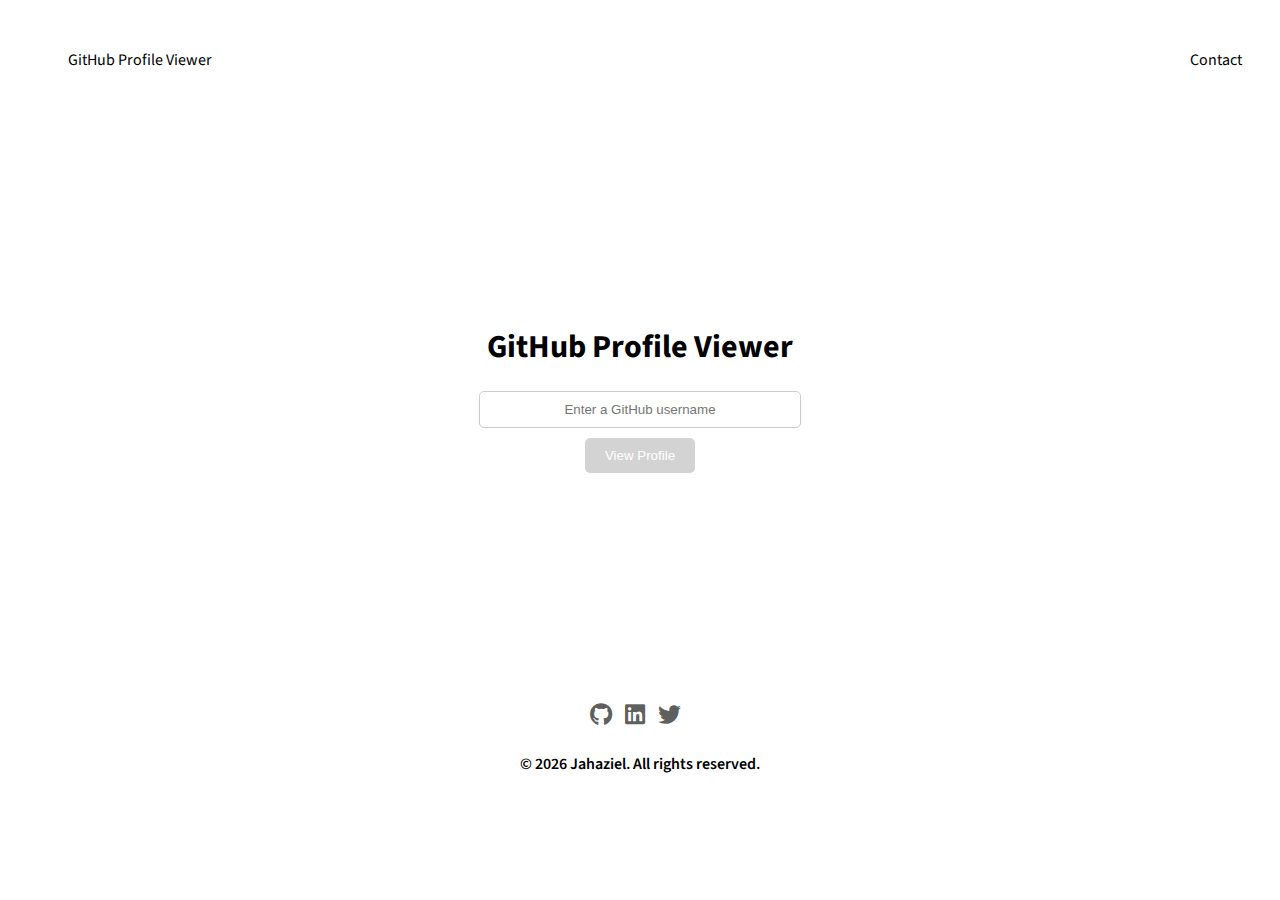
<file: index.html>
<!DOCTYPE html>
<html>
<head>
  <meta charset="UTF-8">
  <meta http-equiv="X-UA-Compatible" content="IE=edge">
  <meta name="viewport" content="width=device-width, initial-scale=1.0">
  <title>
    GitHub Profile Viewer
  </title>
  <link rel="icon" type="image/png" href="assets/github-mark-white.png">
  <link rel="stylesheet" type="text/css" href="css/styles.css">
  <link rel="preconnect" href="https://fonts.googleapis.com" />
  <link rel="preconnect" href="https://fonts.gstatic.com" crossorigin />
  <link href="https://fonts.googleapis.com/css2?family=Poppins:wght@100;200;300;400;500;600;700;800;900&family=Recursive:wght@300;400;500;600;700;800;900;1000&family=Source+Sans+Pro:ital,wght@0,200;0,300;0,400;0,600;0,700;0,900;1,200;1,300;1,400;1,600;1,700;1,900&display=swap" rel="stylesheet" />
  <link rel="stylesheet" href="https://cdnjs.cloudflare.com/ajax/libs/font-awesome/5.15.3/css/all.min.css"/>
  <link rel="stylesheet" href="https://cdnjs.cloudflare.com/ajax/libs/animate.css/4.1.1/animate.min.css"/>
</head>
<body>

  <header>
    <nav class="nav fade-in">
      <ul>
        <li><a href="/">GitHub Profile Viewer</a></li>
      </ul>
      <ul>
        <li><a href="/contact.html">Contact</a></li>
      </ul>
    </nav>
  </header>

  <main>
    <section class="hero">
      
      <h1 class="fade-in">GitHub Profile Viewer</h1>

      <form id="githubForm" class="fade-in">
        <input type="text" id="usernameInput" placeholder="Enter a GitHub username" oninput="checkInput()">
        <button type="submit" onclick="openModal()" id="viewProfileBtn" disabled>View Profile</button>
      </form>

      <div class="modal" id="modal-1">
        <div class="modal__overlay" tabindex="-1" onclick="closeModal()" aria-hidden="true">
          <div class="modal__container" role="dialog" aria-modal="true" aria-labelledby="modal-1-title">
            <header class="modal__header">
              <h2 class="modal__title" id="modal-1-title">
                Profile
              </h2>
              <button class="modal__close" aria-label="Close modal" onclick="closeModal()"></button>
            </header>
            <main class="modal__content" id="modal-1-content">
              <p id="profileContainer"></p>
              <p id="errorContainer"></p>
            </main>
            <footer class="modal__footer">
              <button class="modal__btn modal__btn-primary" onclick="continueAction()">Continue</button>
              <button class="modal__btn" onclick="closeModal()" aria-label="Close this dialog window">Close</button>
            </footer>
          </div>
        </div>
      </div>

    </section>
  </main>

  <footer class="fade-in">
    <div class="container">
      <a href="https://github.com/jahazieljbh" target="_blank" rel="noopener noreferrer"><i class="fab fa-github"></i></a>
      <a href="https://www.linkedin.com/in/jahazielbh" target="_blank" rel="noopener noreferrer"><i class="fab fa-linkedin"></i></a>
      <a href="https://twitter.com/jbh_jahaziel" target="_blank" rel="noopener noreferrer"><i class="fab fa-twitter"></i></a>
      <p class="author">&copy; <span id="current-year"></span> Jahaziel. All rights reserved.</p>
    </div>
  </footer>

  <script src="js/script.js"></script>
</body>
</html>
</file>
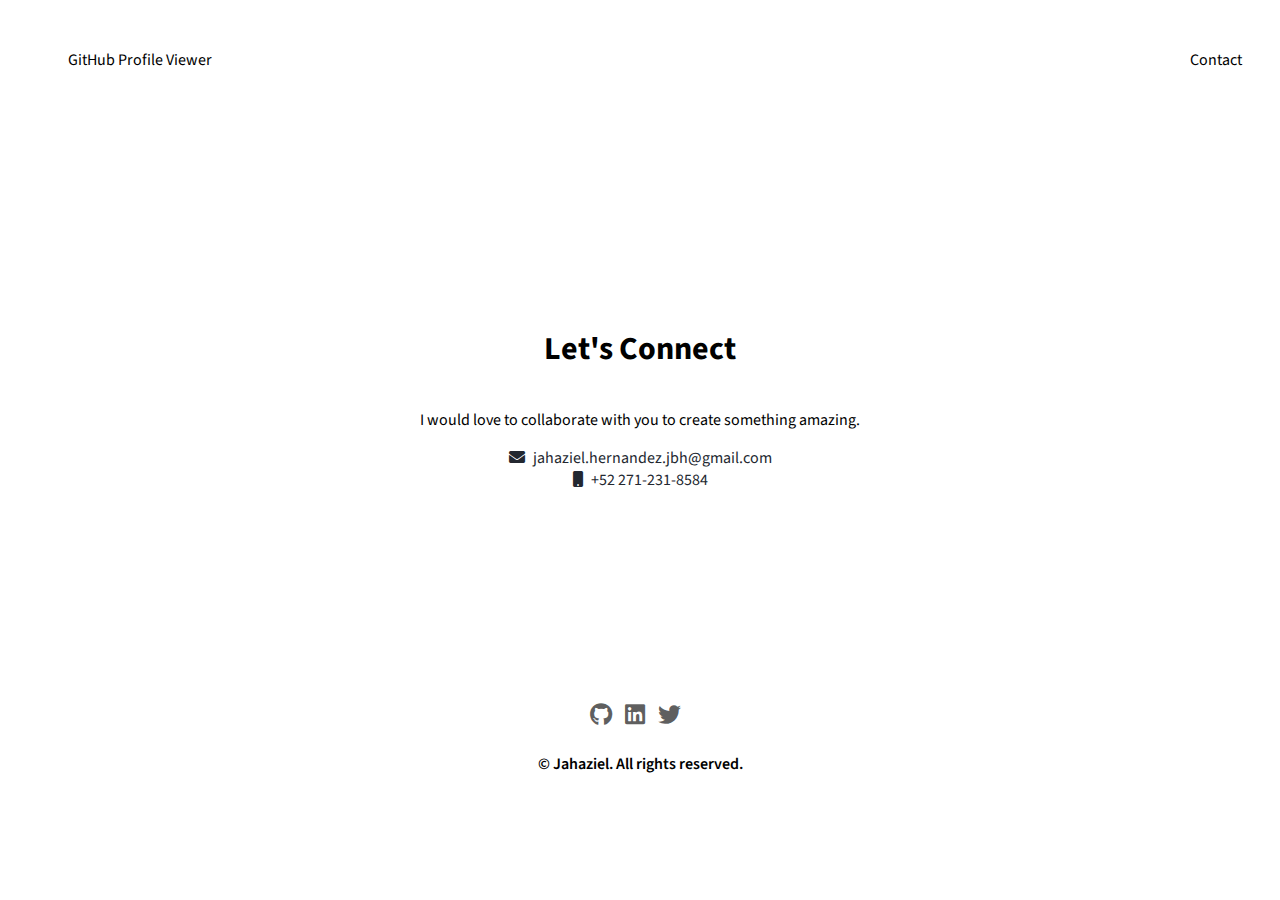
<file: contact.html>
<!DOCTYPE html>
<html lang="en">
<head>
  <meta charset="UTF-8">
  <meta http-equiv="X-UA-Compatible" content="IE=edge">
  <meta name="viewport" content="width=device-width, initial-scale=1.0">
  <title>About</title>
  <link rel="icon" type="image/png" href="assets/github-mark-white.png">
  <link rel="stylesheet" type="text/css" href="css/styles.css">
  <link rel="preconnect" href="https://fonts.googleapis.com" />
  <link rel="preconnect" href="https://fonts.gstatic.com" crossorigin />
  <link href="https://fonts.googleapis.com/css2?family=Poppins:wght@100;200;300;400;500;600;700;800;900&family=Recursive:wght@300;400;500;600;700;800;900;1000&family=Source+Sans+Pro:ital,wght@0,200;0,300;0,400;0,600;0,700;0,900;1,200;1,300;1,400;1,600;1,700;1,900&display=swap" rel="stylesheet" />
  <link rel="stylesheet" href="https://cdnjs.cloudflare.com/ajax/libs/font-awesome/5.15.3/css/all.min.css"/>
  <link rel="stylesheet" href="https://cdnjs.cloudflare.com/ajax/libs/animate.css/4.1.1/animate.min.css"/>
</head>
<body>
  <header>
    <nav class="nav fade-in">
      <ul>
        <li><a href="/">GitHub Profile Viewer</a></li>
      </ul>
      <ul>
        <li><a href="/contact.html">Contact</a></li>
      </ul>
    </nav>
  </header>

  <main>
    <section class="hero">
      <h1 class="fade-in">Let's Connect</h1>
      <p class="fade-in">
        I would love to collaborate with you to create something amazing.
      </p>
      <a href="mailto:jahaziel.hernandez.jbh@gmail.com" class="fade-in">
        <i class="fa fa-envelope" aria-hidden="true"></i>
        jahaziel.hernandez.jbh@gmail.com
      </a>
      <a href="tel:+522712318584" class="fade-in">
        <i class="fa fa-mobile" aria-hidden="true"></i>
        +52 271-231-8584
      </a>
    </section>
  </main>

  <footer class="fade-in">
    <div class="container">
      <a href="https://github.com/jahazieljbh" target="_blank" rel="noopener noreferrer"><i class="fab fa-github"></i></a>
      <a href="https://www.linkedin.com/in/jahazielbh" target="_blank" rel="noopener noreferrer"><i class="fab fa-linkedin"></i></a>
      <a href="https://twitter.com/jbh_jahaziel" target="_blank" rel="noopener noreferrer"><i class="fab fa-twitter"></i></a>
      <p class="author">&copy; <span id="current-year"></span> Jahaziel. All rights reserved.</p>
    </div>
  </footer>

  <script src="js/script.js"></script>
</body>
</html>
</file>
<file: css/styles.css>
body {
  font-family: 'Source Sans Pro';
  font-style: normal;
  background-color: #ffffff;
}

header {
  
  padding: 20px;
}

header h1 {
  margin: 0;
}

nav ul {
  list-style: none;
  margin: 10px 0;
}

nav ul li {
  display: inline;
  margin-right: 10px;
}

nav ul li a {
  color: #000000;
  text-decoration: none;
}
nav ul li a:hover {
  color: #909090;
}

main {
  max-width: 800px;
  margin: 20px auto;
  padding: 0 20px;
}

section {
  margin-bottom: 30px;
}

section h2 {
  margin-bottom: 10px;
}

section ul {
  list-style: none;
}

section ul li {
  margin-bottom: 20px;
}

.nav {
  display: flex;
  flex-direction: row;
  align-items: center;
  justify-content: space-between;
  width: 100%;
  height: 4rem;
}

.container {
  margin-left: auto;
  margin-right: auto;
  
  padding-left: 1rem;
  padding-right: 1rem;
  justify-content: center;
}

.hero {
  display: flex;
  flex-direction: column;
  align-items: center;
  justify-content: center;
  height: 59vh;
  text-align: center;
}

h1 {
  text-align: center;
}

form {
  text-align: center;
  margin-bottom: 20px;
}

input[type="text"] {
  padding: 5px;
}

button {
  padding: 5px 10px;
}

p {
  display: block;
  margin-block-start: 1em;
  margin-block-end: 1em;
  margin-inline-start: 0px;
  margin-inline-end: 0px;
  
}

#githubForm {
  display: flex;
  flex-direction: column;
  align-items: center;
}

#usernameInput {
  padding: 10px;
  margin-bottom: 10px;
  width: 300px;
  border: 1px solid #ccc;
  border-radius: 5px;
}

button[type="submit"] {
  padding: 10px 20px;
  background-color: #00449e;
  color: white;
  border: none;
  border-radius: 5px;
  cursor: pointer;
}

button[type="submit"]:hover {
  background-color: #45a049;
}

input {
  text-align: center;
}

input::placeholder {
  text-align: center;
}

#viewProfileBtn[disabled] {
  background-color: lightgray;
  cursor: not-allowed;
}

#profileContainer {
  text-align: center;
  margin-bottom: 20px;
}

#profileContainer img {
  width: 150px;
  border-radius: 50%;
  margin-bottom: 10px;

  animation: zoom-in .3s ease-in-out;
  border-bottom-color: rgb(229, 231, 235);
  border-bottom-left-radius: 9999px;
  border-bottom-right-radius: 9999px;
  border-bottom-style: solid;
  border-bottom-width: 0px;
  border-left-color: rgb(229, 231, 235);
  border-left-style: solid;
  border-left-width: 0px;
  border-right-color: rgb(229, 231, 235);
  border-right-style: solid;
  border-right-width: 0px;
  border-top-color: rgb(229, 231, 235);
  border-top-left-radius: 9999px;
  border-top-right-radius: 9999px;
  border-top-style: solid;
  border-top-width: 0px;
  box-shadow: rgba(0, 0, 0, 0) 0px 0px 0px 0px, rgba(0, 0, 0, 0) 0px 0px 0px 0px, rgba(0, 0, 0, 0.4) 0px 25px 50px -12px;
  box-sizing: border-box;
  color: rgb(255, 255, 255);
  filter: grayscale(1);
  font-family: ui-monospace,SFMono-Regular,Menlo,Monaco,Consolas,"Liberation Mono","Courier New",monospace;
  font-feature-settings: normal;
}

#errorContainer {
  text-align: center;
  color: red;
}

.author {
  font-family: 'Source Sans Pro';
  font-style: normal;
  font-weight: 600;
  font-size: 16px;
  line-height: 38px;
  /* identical to box height */
  color: #000000;
}

.fab {
  font-size: 23px;
  color: #000000a2;
  margin-right: 10px;
  transition: all 0.4s ease-in-out;
}

.fab:hover {
  font-size: 23px;
  color: #000000;
}

footer {
  color: #232830;
  padding: 10px;
  text-align: center;
}

.fade-in {
  animation: fadeIn 4s cubic-bezier(0.0, 0.0, 0.2, 1);
  -webkit-animation: fadeIn 4s cubic-bezier(0.0, 0.0, 0.2, 1);
}

a {
  text-decoration: none;
  color: #232830;
}

a i {
  margin-right: 5px; /* Espacio entre el icono y el texto */
}

a span {
  display: inline-block; /* Asegura que el texto ocupe su propio espacio */
}

/**************************\
  Basic Modal Styles
\**************************/

.modal {
  font-family: -apple-system,BlinkMacSystemFont,avenir next,avenir,helvetica neue,helvetica,ubuntu,roboto,noto,segoe ui,arial,sans-serif;
}

.modal__overlay {
  position: fixed;
  top: 0;
  left: 0;
  right: 0;
  bottom: 0;
  background: rgba(0,0,0,0.6);
  display: none;
  justify-content: center;
  align-items: center;
  backdrop-filter: blur(2px);
}

.modal__container {
  background-color: #fff;
  padding: 30px;
  max-width: 500px;
  max-height: 100vh;
  border-radius: 4px;
  overflow-y: auto;
  scrollbar-width: thin;
  scrollbar-color: rgba(0, 0, 0, 0.4) transparent;
  overflow-x: hidden;
  box-sizing: border-box;
  display: none;
  color: rgba(0,0,0,.8);
  line-height: 1.5;
  margin-bottom: 2rem;
  margin-top: 2rem;
}

.modal__container::-webkit-scrollbar {
  width: 8px;
}

.modal__container::-webkit-scrollbar-thumb {
  background-color: rgba(0, 0, 0, 0.4);
  border-radius: 4px;
}

.modal__container::-webkit-scrollbar-track {
  background-color: transparent;
}

.modal__header {
  display: flex;
  justify-content: space-between;
  align-items: center;
}

.modal__title {
  margin-top: 0;
  margin-bottom: 0;
  font-weight: 600;
  font-size: 1.5rem;
  line-height: 1.25;
  color: #00449e;
  box-sizing: border-box;
}

.modal__close {
  background: transparent;
  border: 0;
  cursor: pointer;
  transition: transform 0.3s ease;
}

.modal__close:hover {
  transform: rotate(90deg);
}

.modal__header .modal__close:before { content: "\2715"; }

.modal__footer {
  box-sizing: border-box;
  display: block;
  font-family: -apple-system, BlinkMacSystemFont, "avenir next", avenir, "helvetica neue", helvetica, ubuntu, roboto, noto, "segoe ui", arial, sans-serif;
  height: 32.0938px;
  line-height: 18.4px;
  text-size-adjust: 100%;
  width: 440px;
}

.modal__content {
  margin-top: 2rem;
  margin-bottom: 2rem;
  line-height: 1.5;
  color: rgba(0,0,0,.8);
}

.modal__btn {
  font-size: .875rem;
  padding-left: 1rem;
  padding-right: 1rem;
  padding-top: .5rem;
  padding-bottom: .5rem;
  background-color: #e6e6e6;
  color: rgba(0,0,0,.8);
  border-radius: .25rem;
  border-style: none;
  border-width: 0;
  cursor: pointer;
  appearance: auto;
  -webkit-appearance: button;
  text-transform: none;
  overflow: visible;
  line-height: 1.15;
  margin: 0;
  will-change: transform;
  -moz-osx-font-smoothing: grayscale;
  -webkit-backface-visibility: hidden;
  backface-visibility: hidden;
  -webkit-transform: translateZ(0);
  transform: translateZ(0);
  transition: -webkit-transform .25s ease-out;
  transition: transform .25s ease-out;
  transition: transform .25s ease-out,-webkit-transform .25s ease-out;
}

.modal__btn:focus, .modal__btn:hover {
  -webkit-transform: scale(1.05);
  transform: scale(1.05);
}

.modal__btn-primary {
  background-color: #00449e;
  color: #fff;
}

/**************************\
  Demo Animation Style
\**************************/

.modal__overlay.is-open {
  display: flex;
  animation: fadeIn .3s cubic-bezier(0.0, 0.0, 0.2, 1);
}

.modal__container.is-open {
  display: block;
  animation: slideIn .3s cubic-bezier(0, 0, .2, 1);
}

@keyframes fadeIn {
  from { opacity: 0; }
  to { opacity: 1; }
}

@keyframes slideIn {
  from { transform: translateY(15%); }
  to { transform: translateY(0); }
}
</file>
